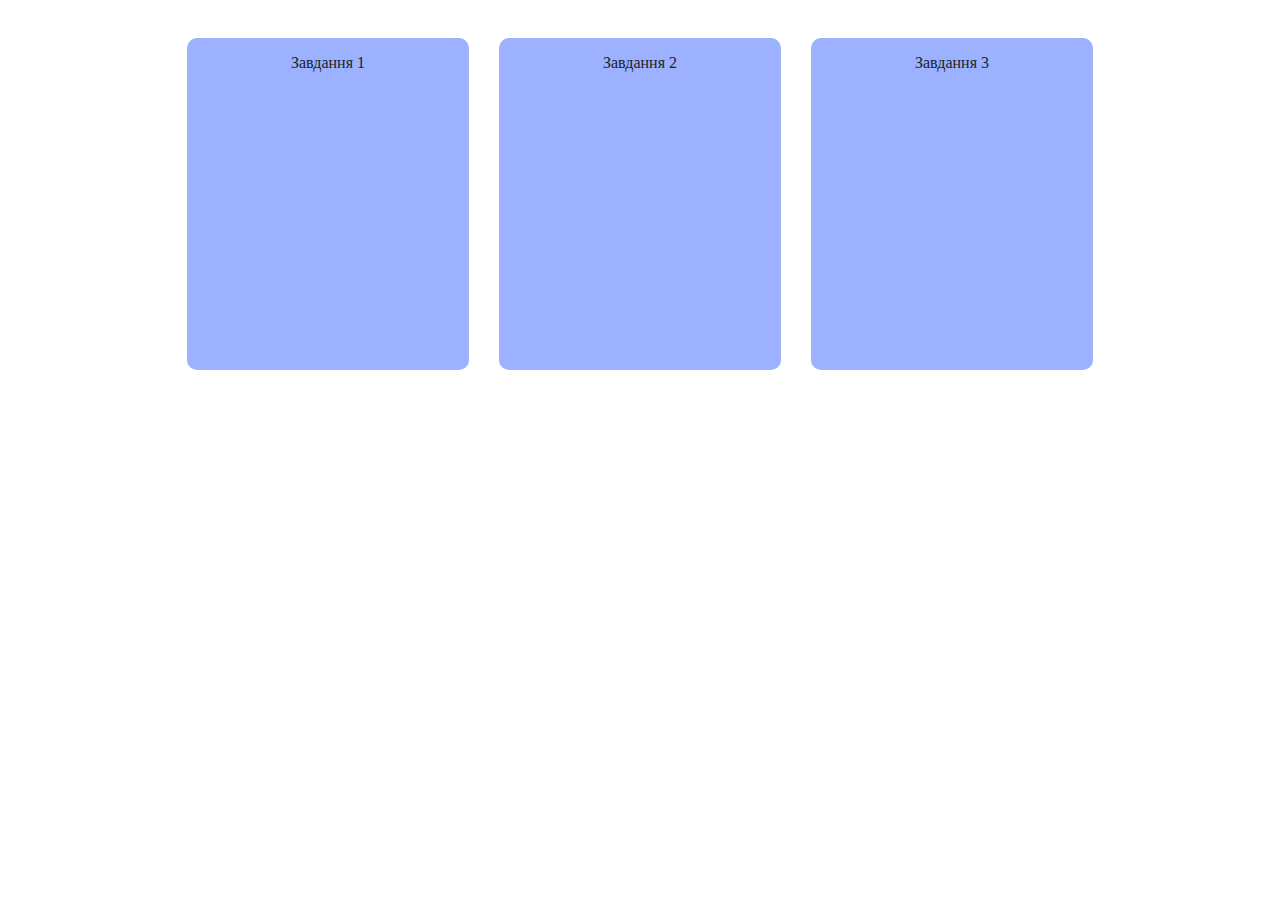
<file: index.html>
<!DOCTYPE html>
<html lang="en">
  <head>
    <meta charset="UTF-8" />
    <meta name="viewport" content="width=device-width, initial-scale=1.0" />
    <title>HomeTask</title>
    <link rel="stylesheet" href="./styles.css" />
  </head>
  <body>
    <ul class="main_list">
      <li class="main_item">
        <a
          href="./task_1.html"
          target="_blank"
          rel="noopener noreferrer"
          class="link"
          >Завдання 1</a
        >
      </li>
      <li class="main_item">
        <a
          href="./task_2.html"
          target="_blank"
          rel="noopener noreferrer"
          class="link"
          >Завдання 2</a
        >
      </li>
      <li class="main_item">
        <a
          href="./task_3.html"
          target="_blank"
          rel="noopener noreferrer"
          class="link"
          >Завдання 3</a
        >
      </li>
    </ul>
  </body>
</html>
</file>
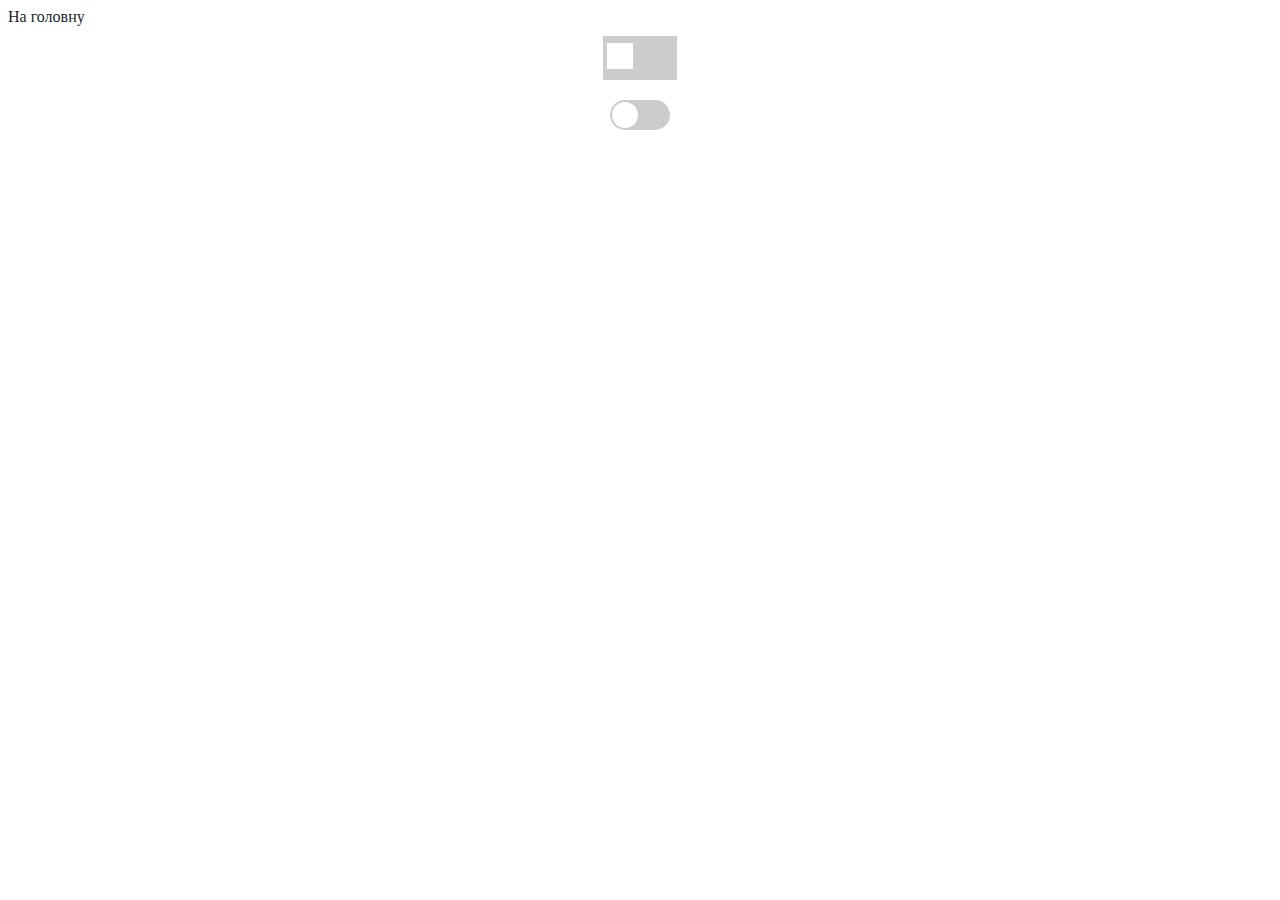
<file: task_1.html>
<!DOCTYPE html>
<html lang="uk">
  <head>
    <meta charset="UTF-8" />
    <meta name="viewport" content="width=device-width, initial-scale=1.0" />
    <title>Завдання 1</title>
    <link rel="stylesheet" href="./styles.css" />
  </head>
  <body>
    <a href="./index.html" class="link">На головну</a>
  </body>
  <div class="checkbox-group">
    <input type="checkbox" id="checkbox1" class="checkbox1" />
    <label for="checkbox1" class="custom-checkbox"></label>
  </div>

  <div class="toggle-group">
    <input type="checkbox" id="toggle1" class="toggle1" />
    <label for="toggle1" class="custom-toggle"></label>
  </div>
</html>
</file>
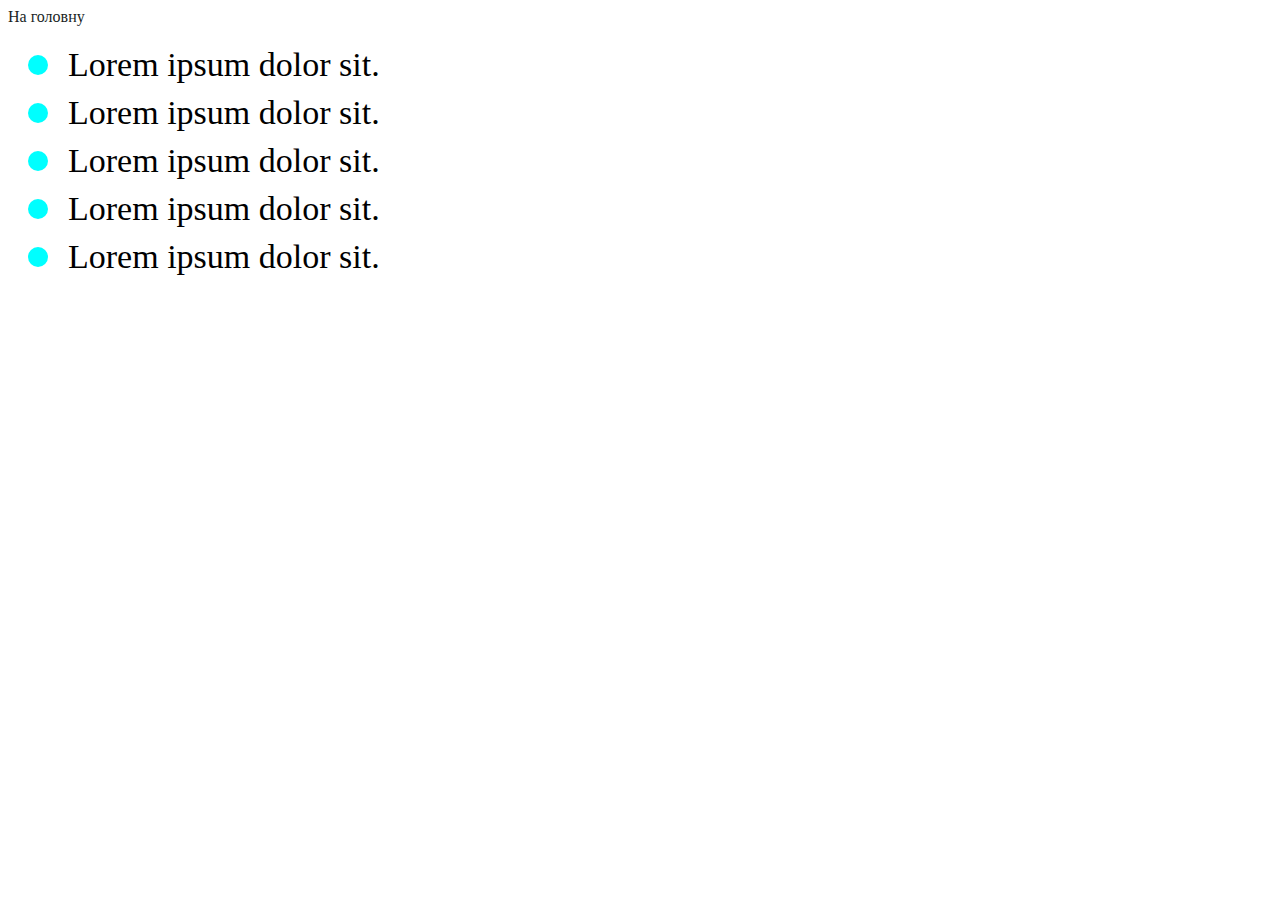
<file: task_2.html>
<!DOCTYPE html>
<html lang="en">
  <head>
    <meta charset="UTF-8" />
    <meta name="viewport" content="width=device-width, initial-scale=1.0" />
    <title>Завдання 2</title>
    <link rel="stylesheet" href="./styles.css" />
  </head>
  <body>
    <a href="./index.html" class="link">На головну</a>
    <ul class="list">
      <li class="item">Lorem ipsum dolor sit.</li>
      <li class="item">Lorem ipsum dolor sit.</li>
      <li class="item">Lorem ipsum dolor sit.</li>
      <li class="item">Lorem ipsum dolor sit.</li>
      <li class="item">Lorem ipsum dolor sit.</li>
    </ul>
  </body>
</html>
</file>
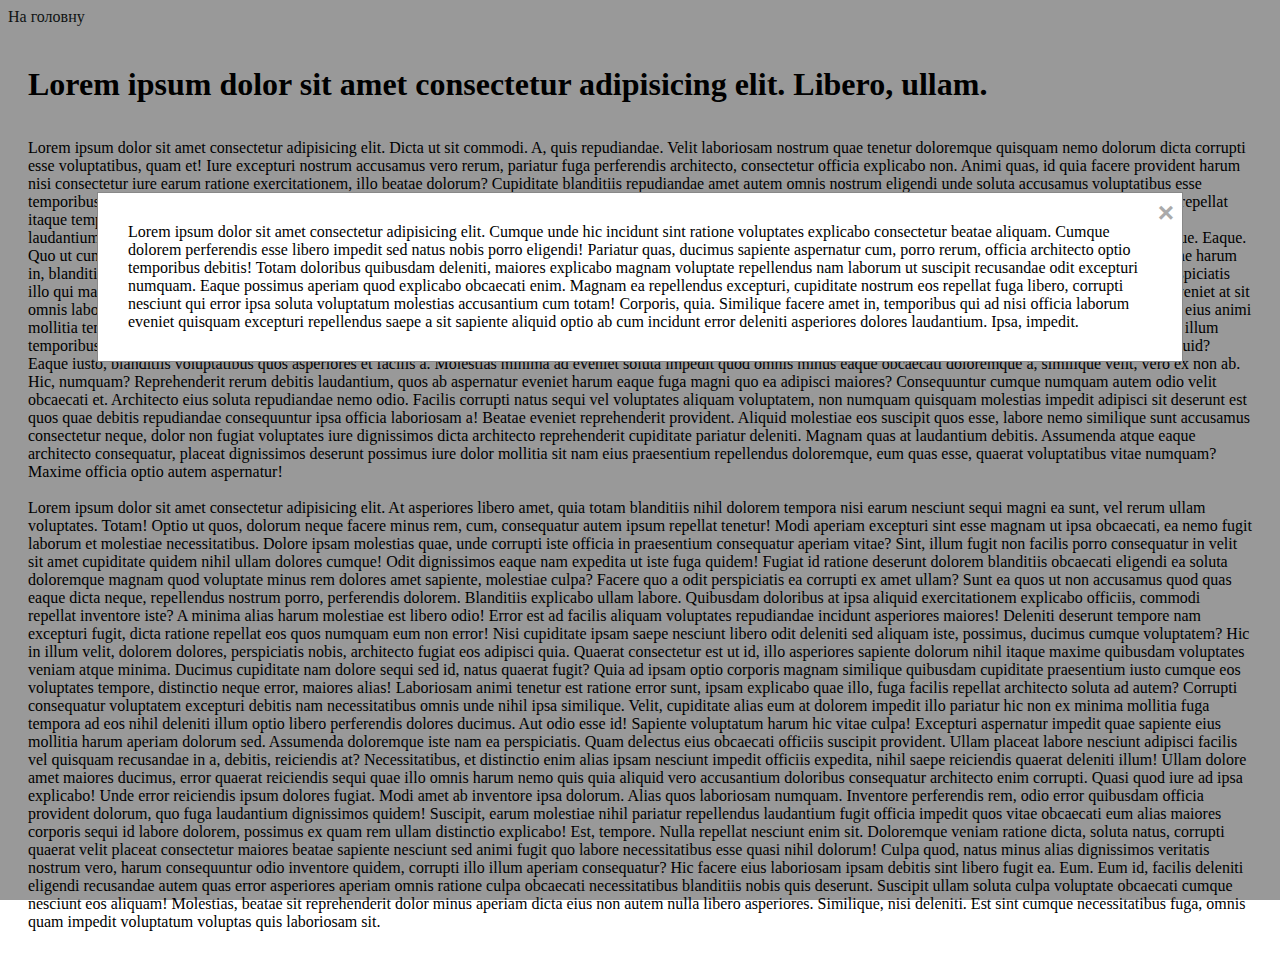
<file: task_3.html>
<!DOCTYPE html>
<html lang="en">
  <head>
    <meta charset="UTF-8" />
    <meta name="viewport" content="width=device-width, initial-scale=1.0" />
    <title>Завдання 3</title>
    <link rel="stylesheet" href="./styles.css" />
  </head>
  <body>
    <a href="./index.html" class="link" style="margin-bottom: 20px"
      >На головну</a
    >
    <div class="content">
      <h1>
        Lorem ipsum dolor sit amet consectetur adipisicing elit. Libero, ullam.
      </h1>
      <br /><br />
      <p>
        Lorem ipsum dolor sit amet consectetur adipisicing elit. Dicta ut sit
        commodi. A, quis repudiandae. Velit laboriosam nostrum quae tenetur
        doloremque quisquam nemo dolorum dicta corrupti esse voluptatibus, quam
        et! Iure excepturi nostrum accusamus vero rerum, pariatur fuga
        perferendis architecto, consectetur officia explicabo non. Animi quas,
        id quia facere provident harum nisi consectetur iure earum ratione
        exercitationem, illo beatae dolorum? Cupiditate blanditiis repudiandae
        amet autem omnis nostrum eligendi unde soluta accusamus voluptatibus
        esse temporibus enim deleniti recusandae facere facilis, qui eius,
        magnam voluptas dolor cumque earum alias pariatur? Error, repudiandae?
        Sapiente sequi, totam vel illo porro dolorem repellat itaque temporibus
        tempore sed voluptas assumenda officiis debitis inventore quasi earum,
        nostrum, accusantium esse omnis possimus error sint aliquid enim et.
        Facilis? Ad cumque laudantium a omnis nam quidem, pariatur eaque
        accusamus soluta facilis at quos in beatae quod nostrum quas quasi ipsa
        voluptas quaerat commodi iste ea obcaecati voluptates neque. Eaque. Quo
        ut cumque corporis alias, illum facere nesciunt placeat iure aliquid
        consequatur veritatis? Ea impedit doloribus ab accusantium corrupti
        voluptatum sit beatae quaerat recusandae harum in, blanditiis accusamus
        est suscipit! Quo repellat ea nemo magnam voluptatibus doloribus aliquid
        qui, minima delectus iusto debitis, fuga quaerat quas? Amet provident
        magni perspiciatis illo qui maiores, laborum ea facere sint accusamus
        voluptas veniam! Exercitationem molestiae a culpa assumenda quidem
        voluptas quam aperiam libero tempora minima tenetur, eveniet at sit
        omnis labore mollitia eligendi voluptatem dolore quia facere provident
        quaerat nemo! Quae, repellat quos? Dolorem voluptates dignissimos
        commodi magni iusto, facilis rem fugit, eius animi mollitia tempore nam
        quod iure magnam fuga voluptatem dolores incidunt natus similique
        aspernatur fugiat modi repudiandae? Veniam, suscipit optio! Impedit
        corrupti hic repellat illum temporibus aliquid. Velit dolorum, repellat
        neque culpa voluptates odio corrupti at ad! Dolore consectetur totam
        minima tenetur quos nemo nesciunt nam vero, quae voluptatem aliquid?
        Eaque iusto, blanditiis voluptatibus quos asperiores et facilis a.
        Molestias minima ad eveniet soluta impedit quod omnis minus eaque
        obcaecati doloremque a, similique velit, vero ex non ab. Hic, numquam?
        Reprehenderit rerum debitis laudantium, quos ab aspernatur eveniet harum
        eaque fuga magni quo ea adipisci maiores? Consequuntur cumque numquam
        autem odio velit obcaecati et. Architecto eius soluta repudiandae nemo
        odio. Facilis corrupti natus sequi vel voluptates aliquam voluptatem,
        non numquam quisquam molestias impedit adipisci sit deserunt est quos
        quae debitis repudiandae consequuntur ipsa officia laboriosam a! Beatae
        eveniet reprehenderit provident. Aliquid molestiae eos suscipit quos
        esse, labore nemo similique sunt accusamus consectetur neque, dolor non
        fugiat voluptates iure dignissimos dicta architecto reprehenderit
        cupiditate pariatur deleniti. Magnam quas at laudantium debitis.
        Assumenda atque eaque architecto consequatur, placeat dignissimos
        deserunt possimus iure dolor mollitia sit nam eius praesentium
        repellendus doloremque, eum quas esse, quaerat voluptatibus vitae
        numquam? Maxime officia optio autem aspernatur!
      </p>
      <br />

      <p>
        Lorem ipsum dolor sit amet consectetur adipisicing elit. At asperiores
        libero amet, quia totam blanditiis nihil dolorem tempora nisi earum
        nesciunt sequi magni ea sunt, vel rerum ullam voluptates. Totam! Optio
        ut quos, dolorum neque facere minus rem, cum, consequatur autem ipsum
        repellat tenetur! Modi aperiam excepturi sint esse magnam ut ipsa
        obcaecati, ea nemo fugit laborum et molestiae necessitatibus. Dolore
        ipsam molestias quae, unde corrupti iste officia in praesentium
        consequatur aperiam vitae? Sint, illum fugit non facilis porro
        consequatur in velit sit amet cupiditate quidem nihil ullam dolores
        cumque! Odit dignissimos eaque nam expedita ut iste fuga quidem! Fugiat
        id ratione deserunt dolorem blanditiis obcaecati eligendi ea soluta
        doloremque magnam quod voluptate minus rem dolores amet sapiente,
        molestiae culpa? Facere quo a odit perspiciatis ea corrupti ex amet
        ullam? Sunt ea quos ut non accusamus quod quas eaque dicta neque,
        repellendus nostrum porro, perferendis dolorem. Blanditiis explicabo
        ullam labore. Quibusdam doloribus at ipsa aliquid exercitationem
        explicabo officiis, commodi repellat inventore iste? A minima alias
        harum molestiae est libero odio! Error est ad facilis aliquam voluptates
        repudiandae incidunt asperiores maiores! Deleniti deserunt tempore nam
        excepturi fugit, dicta ratione repellat eos quos numquam eum non error!
        Nisi cupiditate ipsam saepe nesciunt libero odit deleniti sed aliquam
        iste, possimus, ducimus cumque voluptatem? Hic in illum velit, dolorem
        dolores, perspiciatis nobis, architecto fugiat eos adipisci quia.
        Quaerat consectetur est ut id, illo asperiores sapiente dolorum nihil
        itaque maxime quibusdam voluptates veniam atque minima. Ducimus
        cupiditate nam dolore sequi sed id, natus quaerat fugit? Quia ad ipsam
        optio corporis magnam similique quibusdam cupiditate praesentium iusto
        cumque eos voluptates tempore, distinctio neque error, maiores alias!
        Laboriosam animi tenetur est ratione error sunt, ipsam explicabo quae
        illo, fuga facilis repellat architecto soluta ad autem? Corrupti
        consequatur voluptatem excepturi debitis nam necessitatibus omnis unde
        nihil ipsa similique. Velit, cupiditate alias eum at dolorem impedit
        illo pariatur hic non ex minima mollitia fuga tempora ad eos nihil
        deleniti illum optio libero perferendis dolores ducimus. Aut odio esse
        id! Sapiente voluptatum harum hic vitae culpa! Excepturi aspernatur
        impedit quae sapiente eius mollitia harum aperiam dolorum sed. Assumenda
        doloremque iste nam ea perspiciatis. Quam delectus eius obcaecati
        officiis suscipit provident. Ullam placeat labore nesciunt adipisci
        facilis vel quisquam recusandae in a, debitis, reiciendis at?
        Necessitatibus, et distinctio enim alias ipsam nesciunt impedit officiis
        expedita, nihil saepe reiciendis quaerat deleniti illum! Ullam dolore
        amet maiores ducimus, error quaerat reiciendis sequi quae illo omnis
        harum nemo quis quia aliquid vero accusantium doloribus consequatur
        architecto enim corrupti. Quasi quod iure ad ipsa explicabo! Unde error
        reiciendis ipsum dolores fugiat. Modi amet ab inventore ipsa dolorum.
        Alias quos laboriosam numquam. Inventore perferendis rem, odio error
        quibusdam officia provident dolorum, quo fuga laudantium dignissimos
        quidem! Suscipit, earum molestiae nihil pariatur repellendus laudantium
        fugit officia impedit quos vitae obcaecati eum alias maiores corporis
        sequi id labore dolorem, possimus ex quam rem ullam distinctio
        explicabo! Est, tempore. Nulla repellat nesciunt enim sit. Doloremque
        veniam ratione dicta, soluta natus, corrupti quaerat velit placeat
        consectetur maiores beatae sapiente nesciunt sed animi fugit quo labore
        necessitatibus esse quasi nihil dolorum! Culpa quod, natus minus alias
        dignissimos veritatis nostrum vero, harum consequuntur odio inventore
        quidem, corrupti illo illum aperiam consequatur? Hic facere eius
        laboriosam ipsam debitis sint libero fugit ea. Eum. Eum id, facilis
        deleniti eligendi recusandae autem quas error asperiores aperiam omnis
        ratione culpa obcaecati necessitatibus blanditiis nobis quis deserunt.
        Suscipit ullam soluta culpa voluptate obcaecati cumque nesciunt eos
        aliquam! Molestias, beatae sit reprehenderit dolor minus aperiam dicta
        eius non autem nulla libero asperiores. Similique, nisi deleniti. Est
        sint cumque necessitatibus fuga, omnis quam impedit voluptatum voluptas
        quis laboriosam sit.
      </p>
    </div>

    <div class="modal">
      <div class="modal-content">
        <button type="button" class="close">&times;</button>
        <p>
          Lorem ipsum dolor sit amet consectetur adipisicing elit. Cumque unde
          hic incidunt sint ratione voluptates explicabo consectetur beatae
          aliquam. Cumque dolorem perferendis esse libero impedit sed natus
          nobis porro eligendi! Pariatur quas, ducimus sapiente aspernatur cum,
          porro rerum, officia architecto optio temporibus debitis! Totam
          doloribus quibusdam deleniti, maiores explicabo magnam voluptate
          repellendus nam laborum ut suscipit recusandae odit excepturi numquam.
          Eaque possimus aperiam quod explicabo obcaecati enim. Magnam ea
          repellendus excepturi, cupiditate nostrum eos repellat fuga libero,
          corrupti nesciunt qui error ipsa soluta voluptatum molestias
          accusantium cum totam! Corporis, quia. Similique facere amet in,
          temporibus qui ad nisi officia laborum eveniet quisquam excepturi
          repellendus saepe a sit sapiente aliquid optio ab cum incidunt error
          deleniti asperiores dolores laudantium. Ipsa, impedit.
        </p>
      </div>
    </div>
  </body>
</html>
</file>
<file: styles.css>
h1,
h2,
h3,
h4,
h5,
h6,
p {
  margin-top: 0;
  margin-bottom: 0;
}
img {
  display: block;
}
ul,
ol,
li {
  padding: 0;
  margin: 0;
  list-style: none;
}
a {
  text-decoration: none;
  color: inherit;
}

.main_list {
  display: flex;
  flex-wrap: wrap;
  align-items: center;
  justify-content: center;
  gap: 30px;
  padding: 30px;
}
.main_item {
  flex: 25% 1 0;
  max-width: 250px;
  height: 300px;
  padding: 1rem;
  text-align: center;
  background-color: #9cb1ff;
  border-radius: 10px;
  cursor: pointer;
}
.main_item:hover {
  -webkit-animation: scale 1s linear;
  -moz-animation: scale 1s linear;
  animation: scale 1s linear;
  transform-origin: 50% 50%;
  animation-fill-mode: forwards;
  background-color: #be87ec;
}

.link {
  position: relative;
  display: inline-block;
  width: 100%;
  height: 100%;
  color: rgb(32, 31, 31);
  cursor: pointer;
  transition: color 0.5s ease 0s, left 0.5s ease 0s;

  &:after {
    background: none repeat scroll 0 0 cornflowerblue;
    bottom: -3px;
    content: "";
    display: block;
    height: 3px;
    left: 50%;
    position: absolute;
    transition: width 0.5s ease 0s, left 0.5s ease 0s;
    width: 0;
  }
  &:hover:after {
    width: 100%;
    left: 0;
  }
  &:hover {
    color: black;
  }
}

/* Task_1 */
.checkbox-group,
.toggle-group {
  display: flex;
  justify-content: center;
  gap: 20px;
  margin-top: 10px;
  margin-bottom: 20px;
}

input[type="checkbox"] {
  display: none;
}

.custom-checkbox {
  position: relative;
  width: 70px;
  height: 40px;
  background-color: #ccc;
  border: 2px solid transparent;
  display: inline-block;
  cursor: pointer;
}

.custom-checkbox::after {
  position: absolute;
  top: 5px;
  left: 2px;
  content: "";
  width: 26px;
  height: 26px;
  background-color: white;
  transition: background-color 0.2s, border 0.2s;
}

input[type="checkbox"]:checked + .custom-checkbox {
  background-color: green;
  border-color: green;
}

input[type="checkbox"]:checked + .custom-checkbox::after {
  background-color: white;
  left: 40px;
}

.custom-toggle {
  position: relative;
  display: inline-block;
  width: 60px;
  height: 30px;
  background-color: #ccc;
  border-radius: 15px;
  cursor: pointer;
  transition: background-color 0.2s;
}

.custom-toggle::after {
  position: absolute;
  top: 2px;
  left: 2px;
  content: "";
  width: 26px;
  height: 26px;
  background-color: white;
  border-radius: 50%;
  transition: left 0.2s ease-in-out;
}

.toggle1:checked + .custom-toggle {
  background-color: green;
}

.toggle1:checked + .custom-toggle::after {
  left: 32px;
}

/* Task_2 */

.list {
  margin: 20px;
}
.item:not(:last-child) {
  margin-bottom: 10px;
}
.item {
  display: flex;
  align-items: center;
  justify-content: left;
  gap: 20px;
  font-size: 34px;
}
.item:before {
  display: block;
  content: "";
  width: 20px;
  height: 20px;
  background-color: aqua;
  border-radius: 50%;
}
/* Task_3 */

.content {
  padding: 20px;
}

/* Модальне вікно */
.modal {
  position: fixed;

  left: 0;
  top: 0;
  width: 100%;
  height: 100%;
  overflow: auto;
  background-color: rgba(0, 0, 0, 0.4);
  z-index: 1;
}

.modal-content {
  position: relative;
  padding: 30px;
  background-color: #fff;
  margin: 15% auto;
  border: 1px solid #888;
  width: 80%;
}

.close {
  position: absolute;
  top: 0;
  right: 4px;
  padding: 4px;
  color: #aaa;
  font-size: 28px;
  font-weight: bold;
  border: none;
  background-color: transparent;
  cursor: pointer;
  transition: all 0.3s ease-in-out;
}

.close:hover,
.close:focus {
  color: black;
  text-decoration: none;
  scale: 1.1;
}

@keyframes scale {
  0% {
    transform: scale(1);
  }
  100% {
    transform: scale(1.1);
    -webkit-box-shadow: 10px 10px 60px 10px rgba(0, 0, 0, 0.1);
    -moz-box-shadow: 10px 10px 60px 10px rgba(0, 0, 0, 0.1);
    box-shadow: 10px 10px 60px 10px rgba(0, 0, 0, 0.1);
  }
}
</file>
